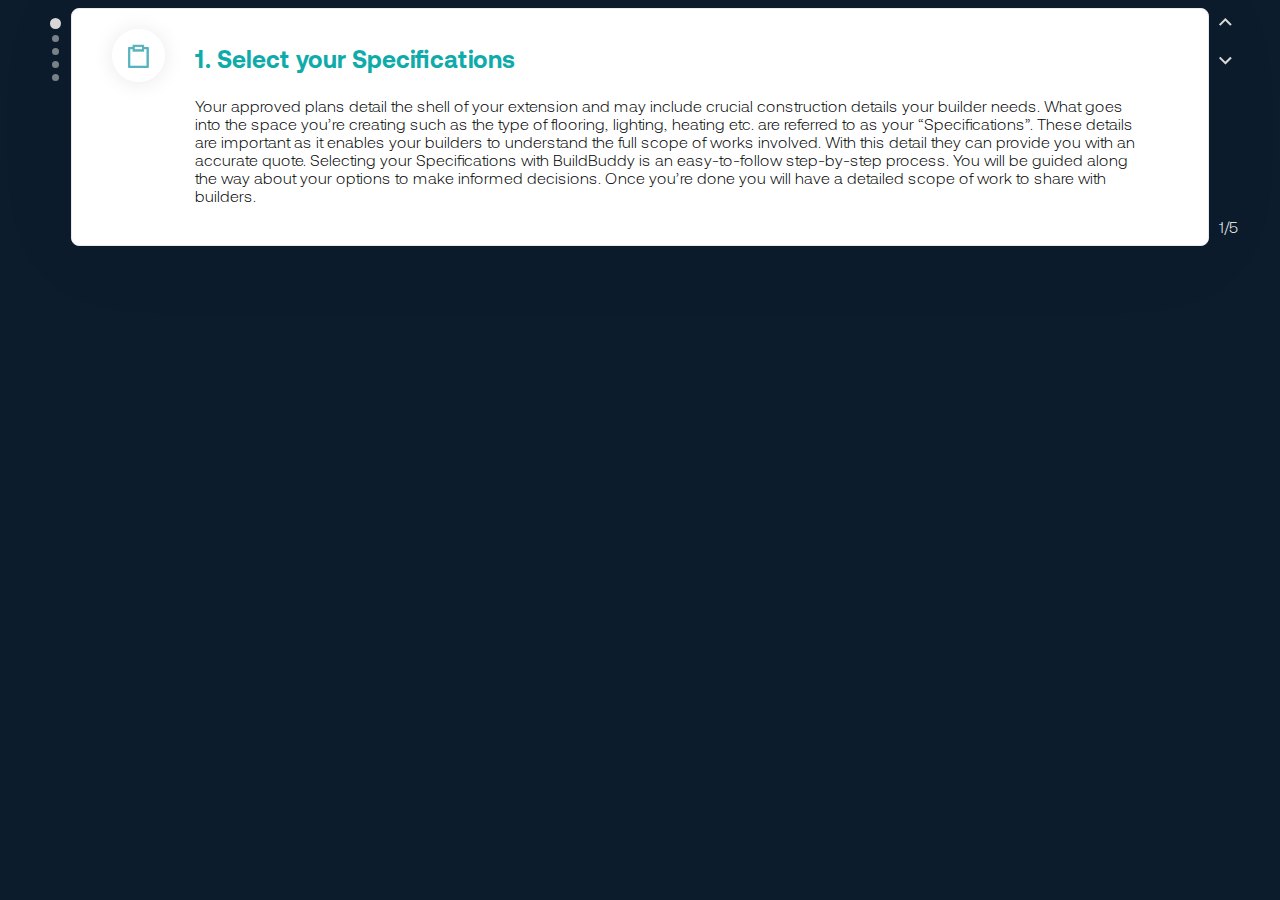
<file: index.html>
<html lang="en">

<head>
    <meta charset="UTF-8">
    <title>BuildBuddy Testimonials</title>

    <link rel="stylesheet" href="styles.css">
</head>

<body>

    <section id="testimonials">

        <div class="container">
            <div class="left-column">

                <div class="circle-container">
                    <div class="circle active-circle"></div>
                    <div class="circle"></div>
                    <div class="circle"></div>
                    <div class="circle"></div>
                    <div class="circle"></div>
                </div>

            </div>
            <div class="middle-column">

                <div class="testimonial-content">
                    
                    <div class="testimonial-left-column">
                        <img src="Assets/Images/Creating Detailed Specifications Icon.png"
                            alt="creating-detailed-specifications">
                    </div>
                    <div class="testimonial-right-column">
                        <h3>2. Creating Detailed Specifications</h3>
                        <p>
                            Creating specifications with BuildBuddy is a clear, three-step process. You'll start by
                            setting General Requirements for your entire project. Then you'll craft Room Specifications,
                            detailing the needs of each space in your extension. Lastly, you'll outline any Renovation
                            Specifications for existing space upgrades. For projects extending beyond the main
                            building—like landscaping or garden rooms—these go under Additional Specifications.
                        </p>
                    </div>

                </div>
            </div>

            <div class="right-column">

                <div class="arrow-icons">
                    <img src="/Assets/Images/Arrow Up.png" alt="arrow-up" id="up-arrow">
                    <img src="/Assets/Images/Arrow Down.png" alt="arrow-down" id="down-arrow">
                </div>

                <div class="bottom-text">2/6</div>

            </div>

    </section>

<script src="script.js"></script>
</body>
</html>
</file>
<file: styles.css>
@font-face {
    font-family: 'Aeonik';
    src: url('Assets/Aeonik/Aeonik-Regular.ttf') format('truetype');
    font-weight: normal;
    font-style: normal;
}

@font-face {
    font-family: 'Aeonik';
    src: url('Assets/Aeonik/Aeonik-Bold.ttf') format('truetype');
    font-weight: bold;
    font-style: normal;
}

@font-face {
    font-family: 'Aeonik';
    src: url('Assets/Aeonik/Aeonik-Light.ttf') format('truetype');
    font-weight: lighter;
    font-style: normal;
}

body {
    background-color: #0C1C2C;
    font-family: "Aeonik", sans-serif;
}

.container {
    display: flex;
}

.left-column,
.right-column,
.middle-column {
    padding: 10px;
    box-sizing: border-box;
}


/* Left Column */

.left-column {
    width: 5%;
    display: flex;
    flex-direction: column;
    align-items: end;
}

.circle-container {
    display: flex;
    flex-direction: column;
    align-items: center;
}


.circle {
    width: 7px;
    height: 7px;
    background: rgba(217, 217, 217, 0.55);
    border-radius: 50%;
    margin-bottom: 6px;
}

.active-circle {
    width: 11px;
    height: 11px;
    background: #D9D9D9;
}

/* Middle Column */

.middle-column {
    padding: 20px 40px 40px 40px;
    width: 90%;
    border-radius: 8px;
    border: 1px solid #E6E9F0;
    background: #FFF;
    box-shadow: 0px 4px 92px 0px rgba(0, 0, 0, 0.05);
}

/* Right Column */

.right-column {
    width: 5%;
    display: flex;
    flex-direction: column;
    align-items: start;
    justify-content: space-between;
}

.arrow-icons {
    display: flex;
    flex-direction: column;
    align-items: center;
    gap: 30px;
}

.bottom-text {
    text-align: center;
    color: white;
}

/* Testimonial Content */

.testimonial-content {
    display: flex;
    gap: 30px;
    opacity: 0;
    transition: opacity 0.5s ease-in-out;  /* Add this line for fade effect */
}



.testimonial-left-column {
    width: 5%;
}

.testimonial-left-column img {
    width: 100%;
    box-shadow: 0px 1px 21px 0px rgba(0, 0, 0, 0.09);
    border-radius: 50%
}

.testimonial-right-column {
    width: 90%;
    display: flex;
    flex-direction: column;
    align-items: flex-start;
}

.testimonial-right-column h3 {
    font-family: 'Aeonik', Arial, sans-serif;
    font-weight: bold;
    font-size: 24px;
    color: #0FABAB;
    margin-top: 17px;
}

.testimonial-right-column p {
    font-family: 'Aeonik', Arial, sans-serif;
    font-weight: normal;
    font-size: 16px;
    margin: 0;
}

#up-arrow, #down-arrow {
    cursor: pointer;
}
</file>
